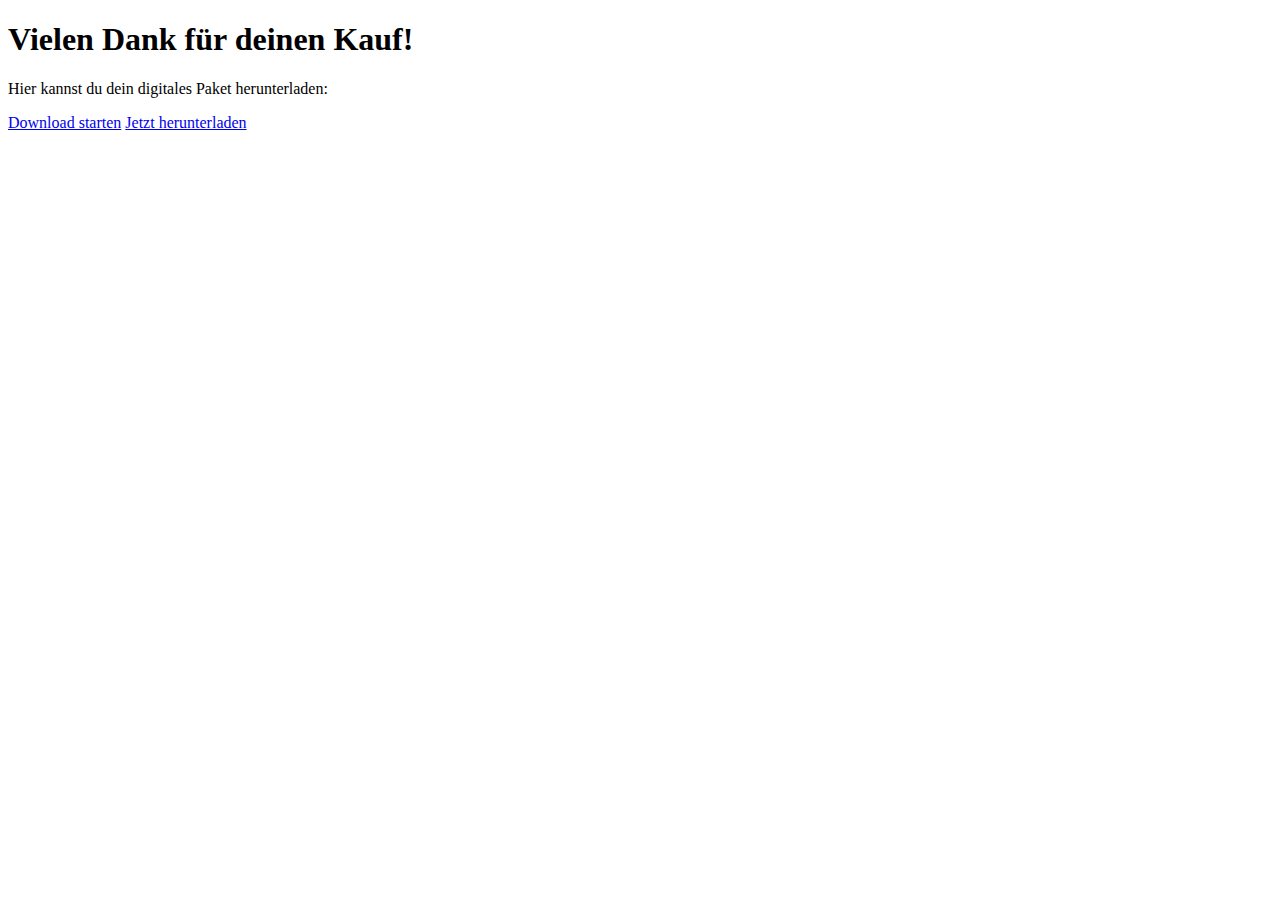
<file: danke.html>
<!DOCTYPE html>
<html lang="de">
<head>
  <meta charset="UTF-8">
  <title>Danke!</title>
</head>
<body>
  <h1>Vielen Dank für deinen Kauf!</h1>
  <p>Hier kannst du dein digitales Paket herunterladen:</p>
  <a href="downloads/deinpaket.zip" download>Download starten</a>
</body>
</html>
<a href="anleitung.docx" download>Jetzt herunterladen</a>
</file>
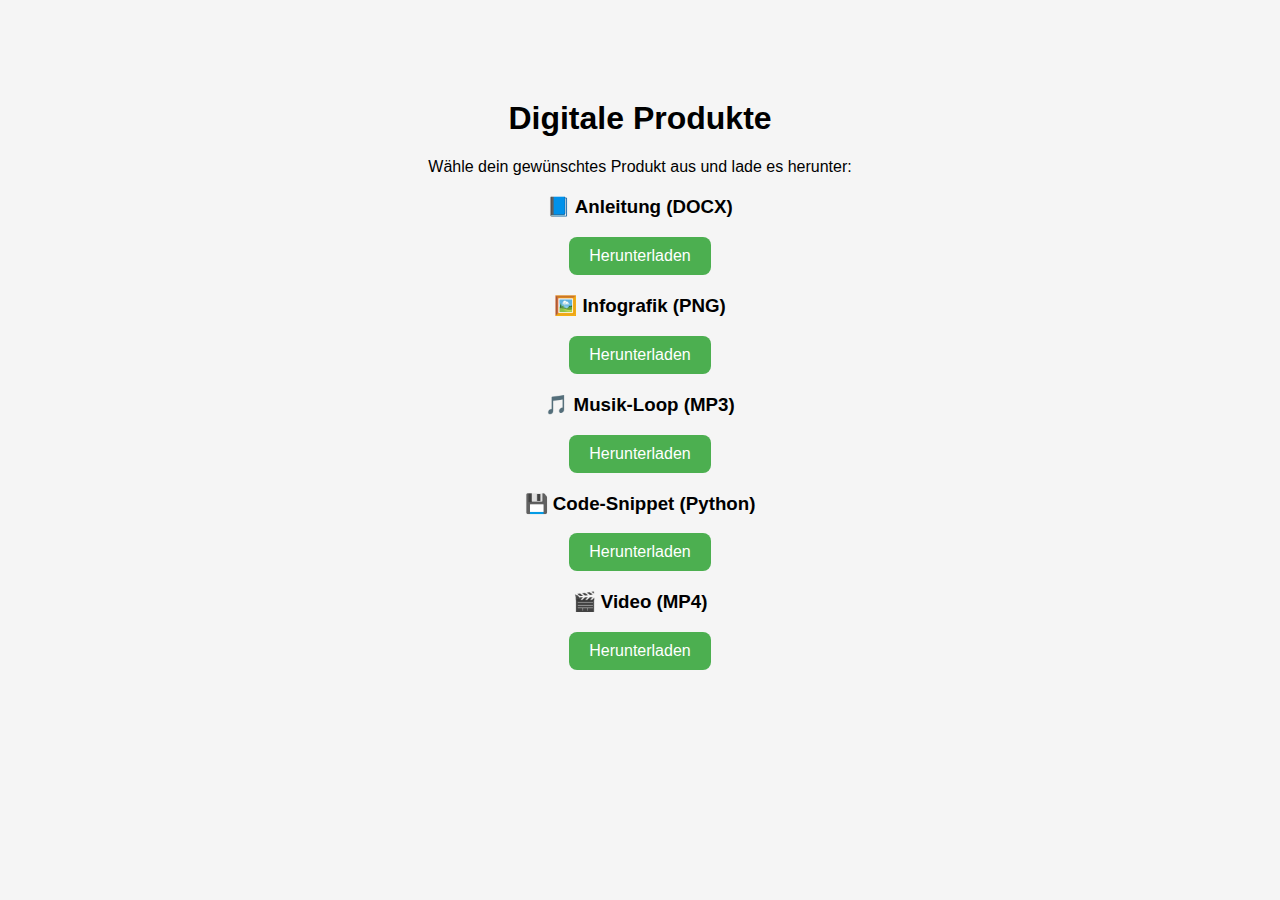
<file: produkte.html>
<!DOCTYPE html>
<html lang="de">
<head>
  <meta charset="UTF-8">
  <title>Meine digitalen Produkte</title>
  <link rel="stylesheet" href="style.css">
</head>
<body>
  <h1>Digitale Produkte</h1>
  <p>Wähle dein gewünschtes Produkt aus und lade es herunter:</p>

  <div style="margin: 20px;">
    <h3>📘 Anleitung (DOCX)</h3>
    <a href="downloads/anleitung.docx" download>
      <button>Herunterladen</button>
    </a>
  </div>

  <div style="margin: 20px;">
    <h3>🖼️ Infografik (PNG)</h3>
    <a href="downloads/infografik.png" download>
      <button>Herunterladen</button>
    </a>
  </div>

  <div style="margin: 20px;">
    <h3>🎵 Musik-Loop (MP3)</h3>
    <a href="downloads/musik_loop.mp3" download>
      <button>Herunterladen</button>
    </a>
  </div>

  <div style="margin: 20px;">
    <h3>💾 Code-Snippet (Python)</h3>
    <a href="downloads/code_snippet.py" download>
      <button>Herunterladen</button>
    </a>
  </div>

  <div style="margin: 20px;">
    <h3>🎬 Video (MP4)</h3>
    <a href="downloads/motivationsvideo.mp4" download>
      <button>Herunterladen</button>
    </a>
  </div>
</body>
</html>
</file>
<file: style.css>
body {
  font-family: Arial, sans-serif;
  text-align: center;
  margin-top: 100px;
  background-color: #f5f5f5;
}

button {
  padding: 10px 20px;
  font-size: 16px;
  background-color: #4CAF50;
  color: white;
  border: none;
  border-radius: 8px;
  cursor: pointer;
}
</file>
